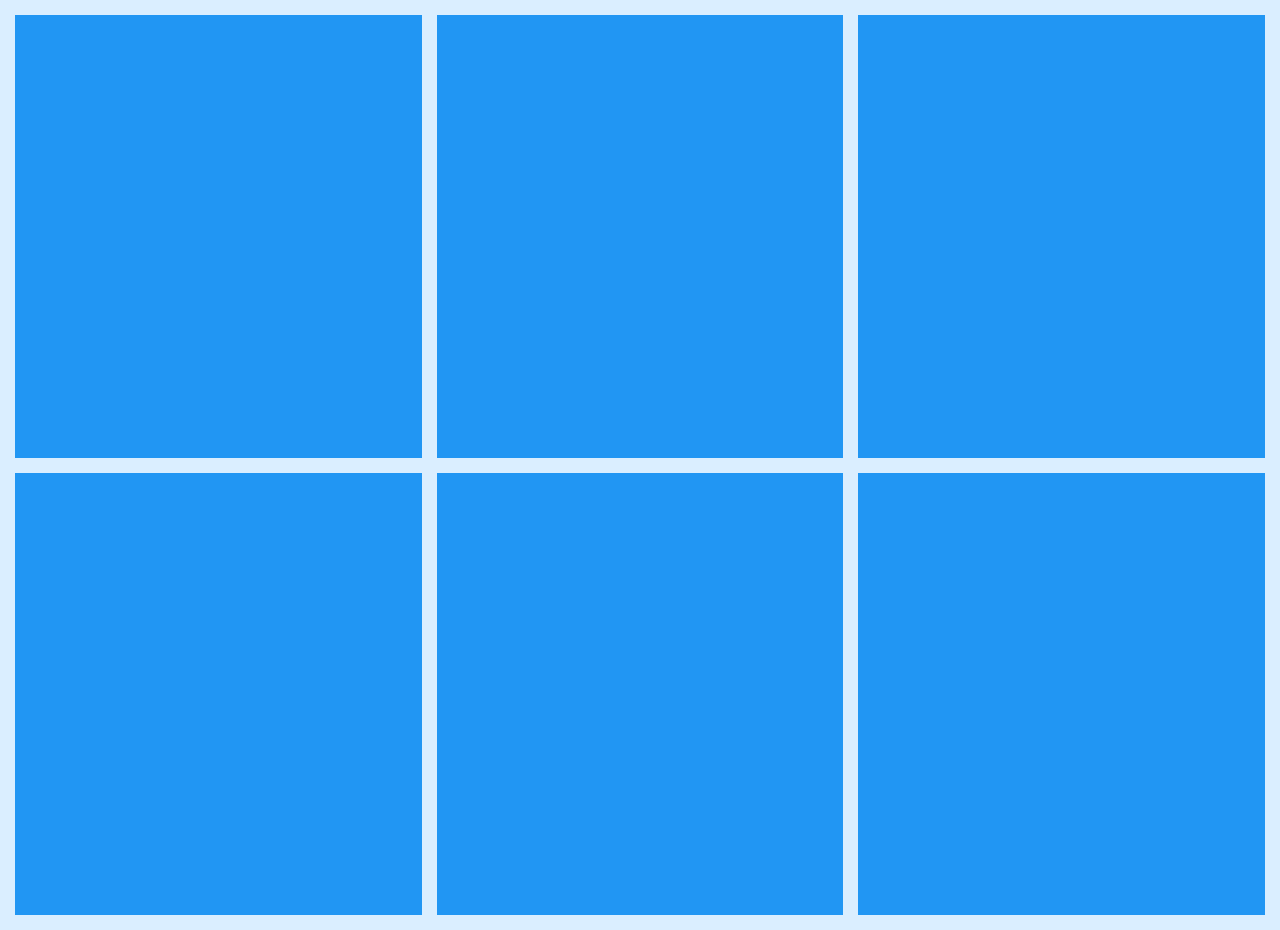
<file: 121.html>
<!DOCTYPE html>
<html>
  <head>
    <link rel="stylesheet" href="121.css">
  </head>
  <body>
    <div class="grid-container">
      <div class="grid-item"></div>
      <div class="grid-item"></div>
      <div class="grid-item"></div>
      <div class="grid-item"></div>
      <div class="grid-item"></div>
      <div class="grid-item"></div>
    </div>
  </body>
</html>
</file>
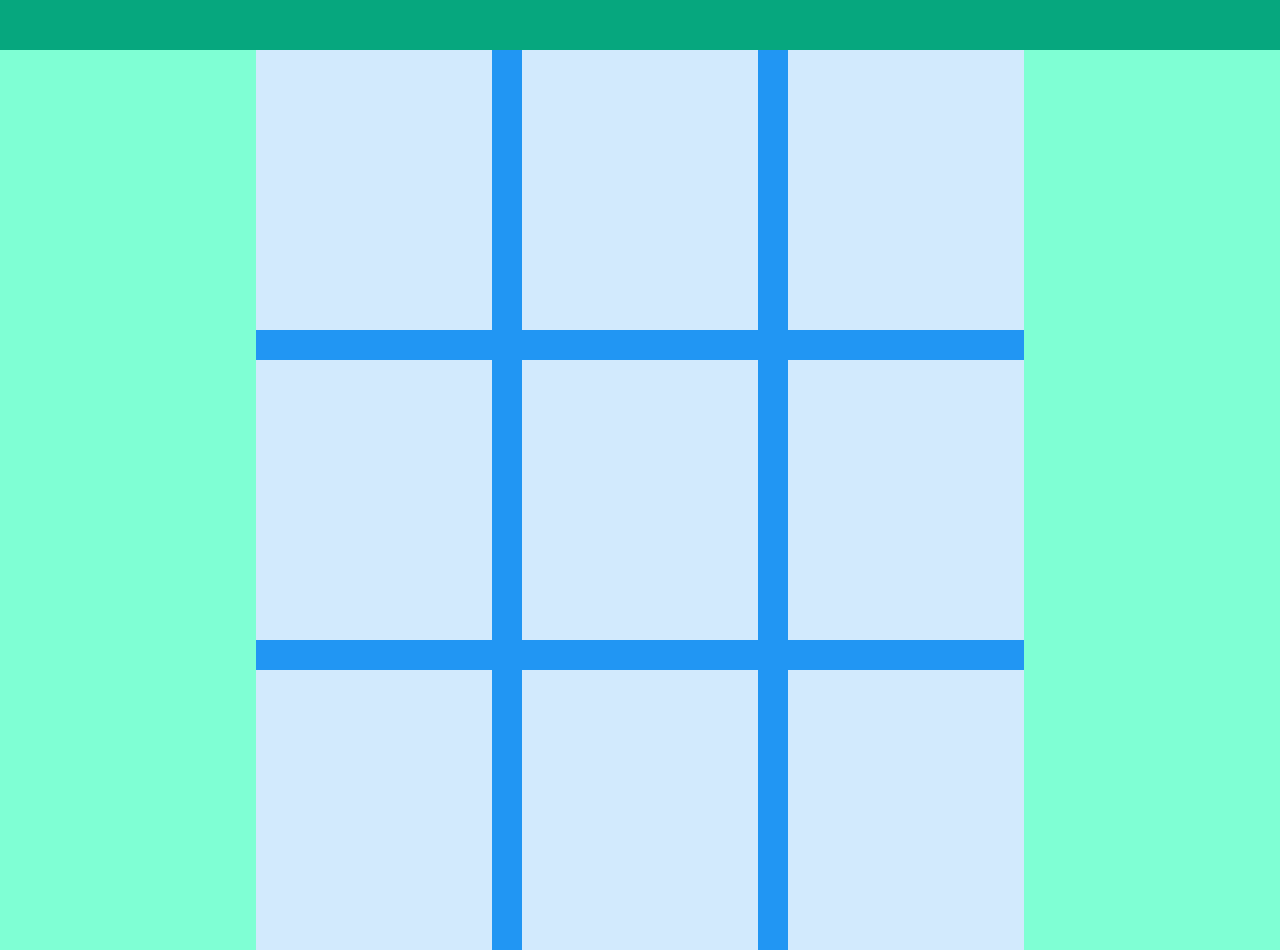
<file: 122.html>
<!DOCTYPE html>
<html lang="en">
  <head>
    <meta charset="UTF-8" />
    <meta http-equiv="X-UA-Compatible" content="IE=edge" />
    <meta name="viewport" content="width=device-width, initial-scale=1.0" />
    <title>Document</title>
    <link rel="stylesheet" href="122.css" />
  </head>
  <body>
      <div class="header"></div>
    <div class="container">
      <div class="grid-container">
        <div class="grid-item"></div>
        <div class="grid-item"></div>
        <div class="grid-item"></div>
        <div class="grid-item"></div>
        <div class="grid-item"></div>
        <div class="grid-item"></div>
        <div class="grid-item"></div>
        <div class="grid-item"></div>
        <div class="grid-item"></div>
      </div>
    </div>
  </body>
</html>
</file>
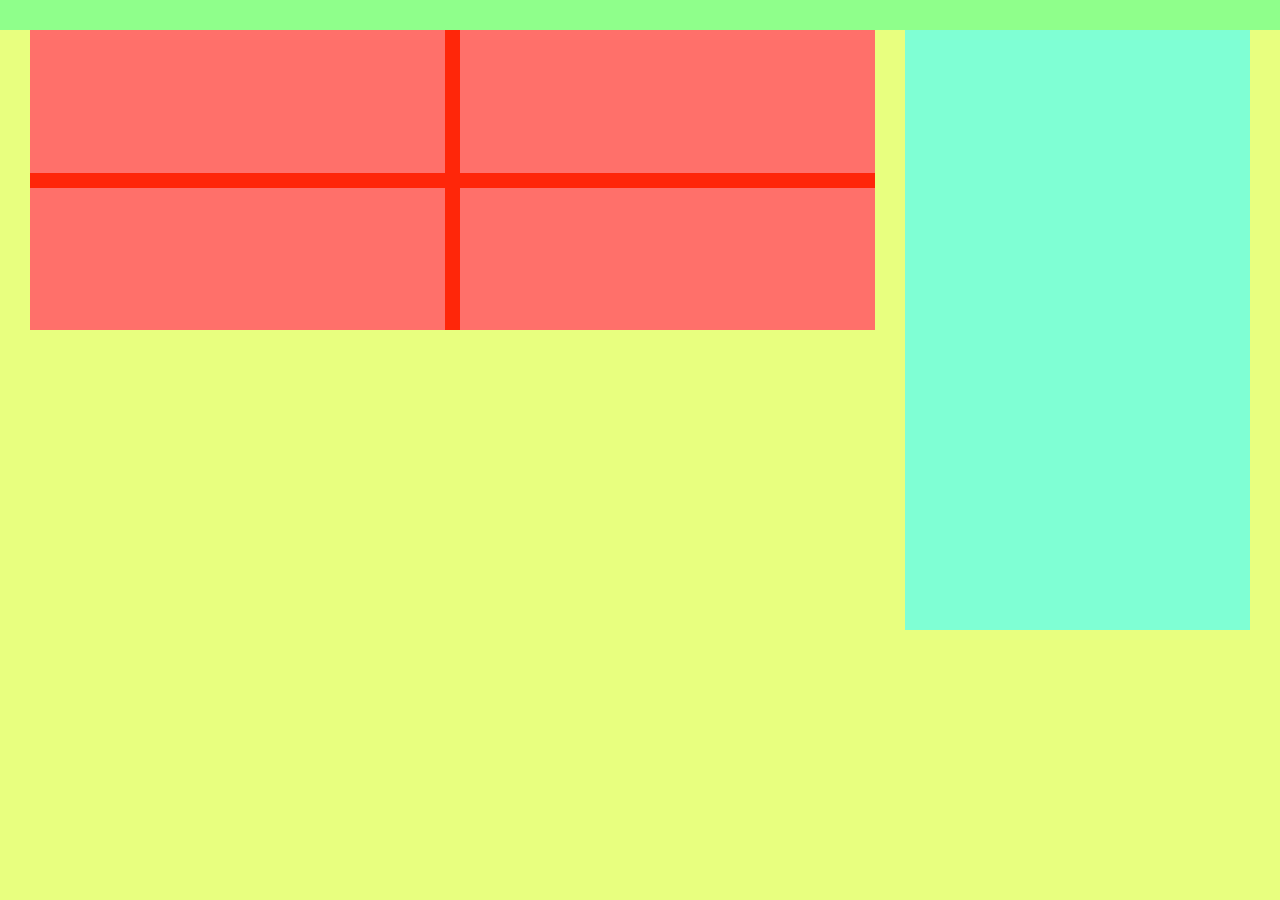
<file: 123.html>
<!DOCTYPE html>
<html lang="en">
  <head>
    <meta charset="UTF-8" />
    <meta http-equiv="X-UA-Compatible" content="IE=edge" />
    <meta name="viewport" content="width=device-width, initial-scale=1.0" />
    <title>Document</title>
    <link rel="stylesheet" href="123.css" />
  </head>
  <body>
    <div class="header"></div>
    <div class="grid-container">
      <div class="grid-item">
        <div class="grid-child">
          <div class="grid-child-item"></div>
          <div class="grid-child-item"></div>
          <div class="grid-child-item"></div>
          <div class="grid-child-item"></div>
        </div>
      </div>

      <div class="grid-item">
        <div class="sidebar"></div>
      </div>
    </div>
      
    </div>
  </body>
</html>
</file>
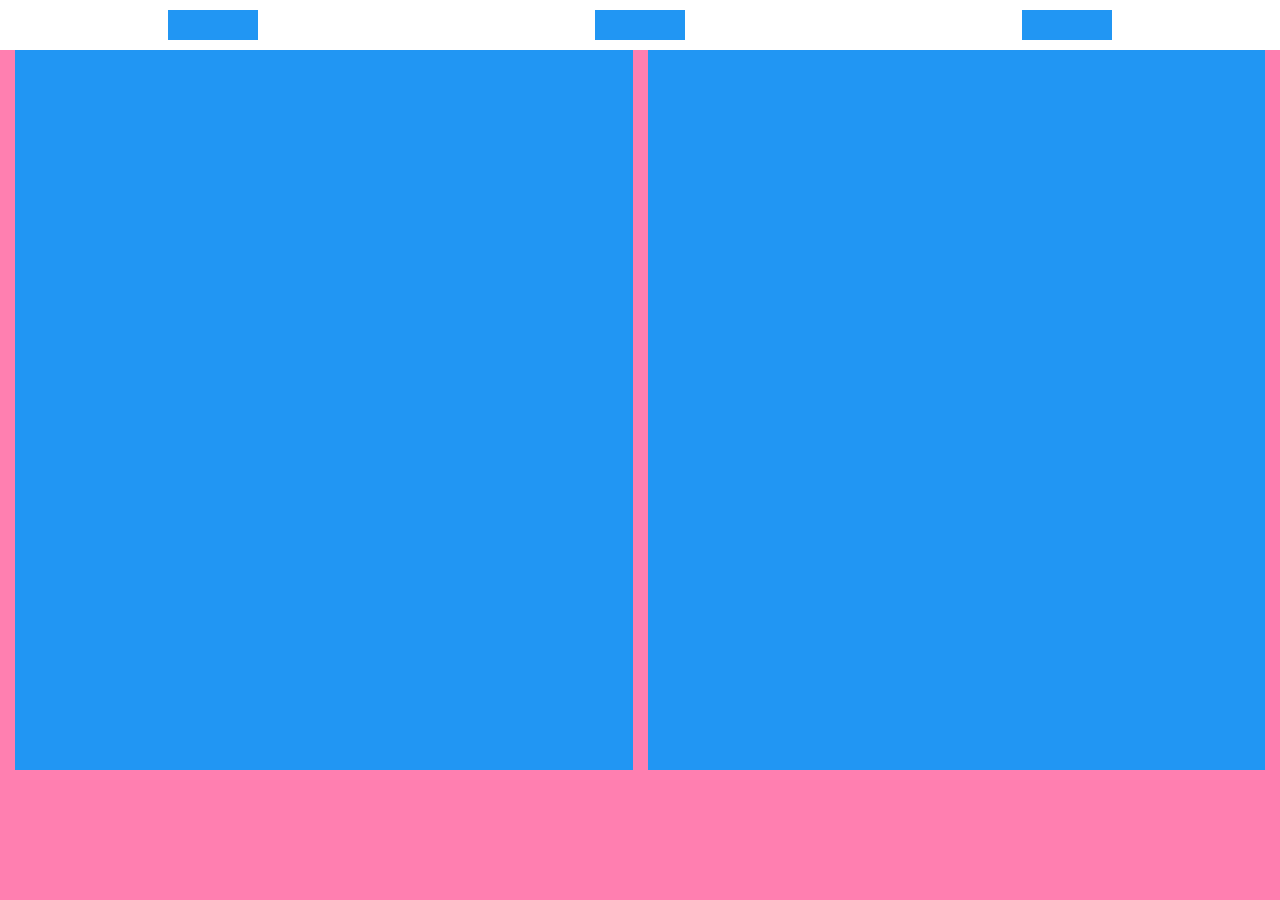
<file: 124.html>
<!DOCTYPE html>
<html lang="en">
  <head>
    <meta charset="UTF-8" />
    <meta http-equiv="X-UA-Compatible" content="IE=edge" />
    <meta name="viewport" content="width=device-width, initial-scale=1.0" />
    <title>Document</title>
    <link rel="stylesheet" href="124.css" />
  </head>
  <body>
    <div class="header">
      <div class="btn"></div>
      <div class="btn"></div>
      <div class="btn"></div>
    </div>
    <div class="grid-container">
      <div class="grid-item"></div>
      <div class="grid-item"></div>
    </div>
  </body>
</html>
</file>
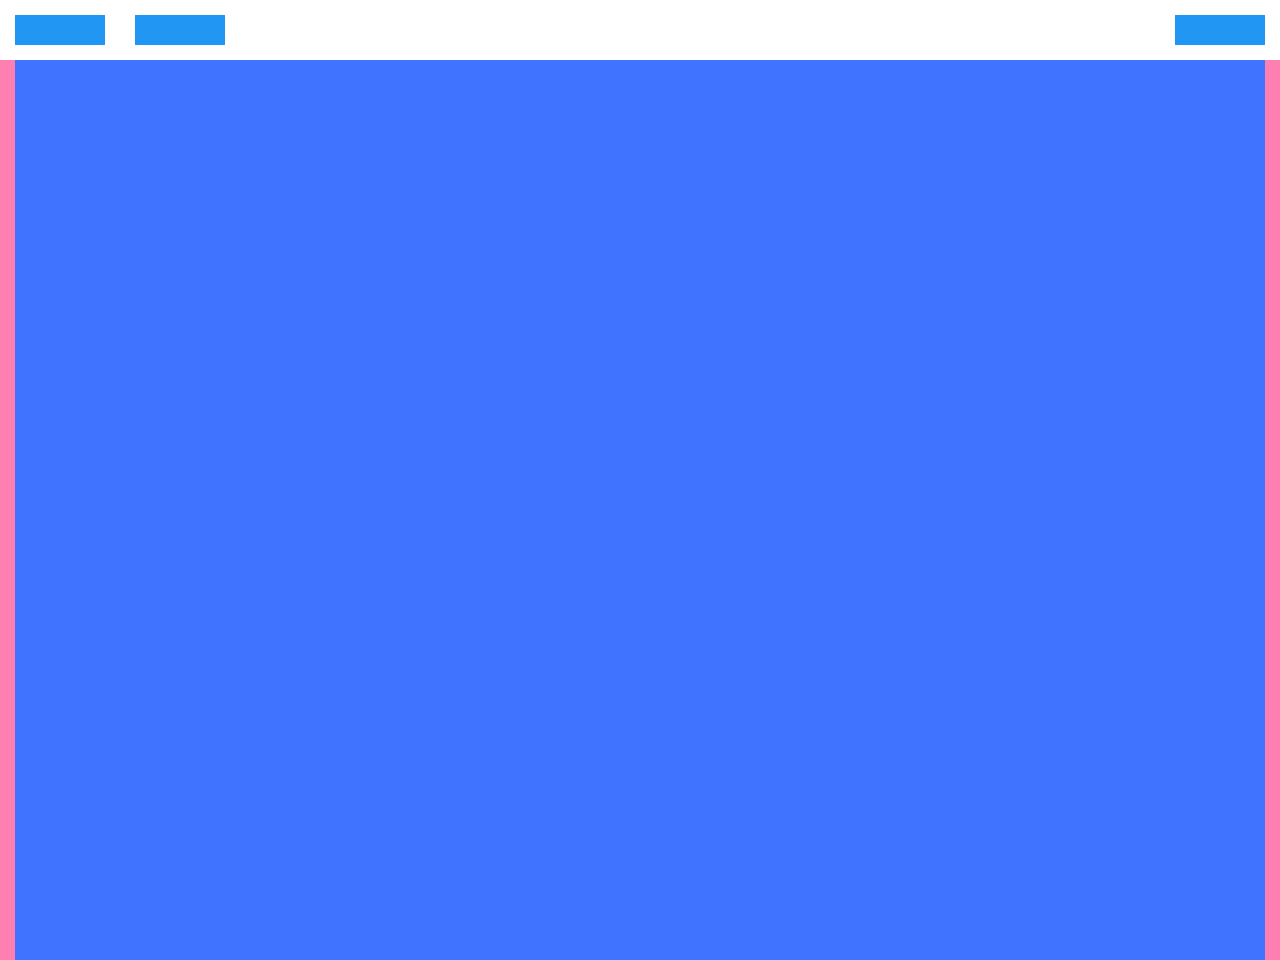
<file: 125.html>
<!DOCTYPE html>
<html lang="en">
  <head>
    <meta charset="UTF-8" />
    <meta http-equiv="X-UA-Compatible" content="IE=edge" />
    <meta name="viewport" content="width=device-width, initial-scale=1.0" />
    <title>Document</title>
    <link rel="stylesheet" href="125.css" />
  </head>
  <body>
    <div class="header">
      <div class="leftBtn">
        <div class="btn"></div>
        <div class="btn"></div>
        <div class="btn mobi"></div>
      </div>
      <div class="rightBtn">
        <div class="btn mobi"></div>
      </div>
    </div>
    <div class="content"></div>
  </body>
</html>
</file>
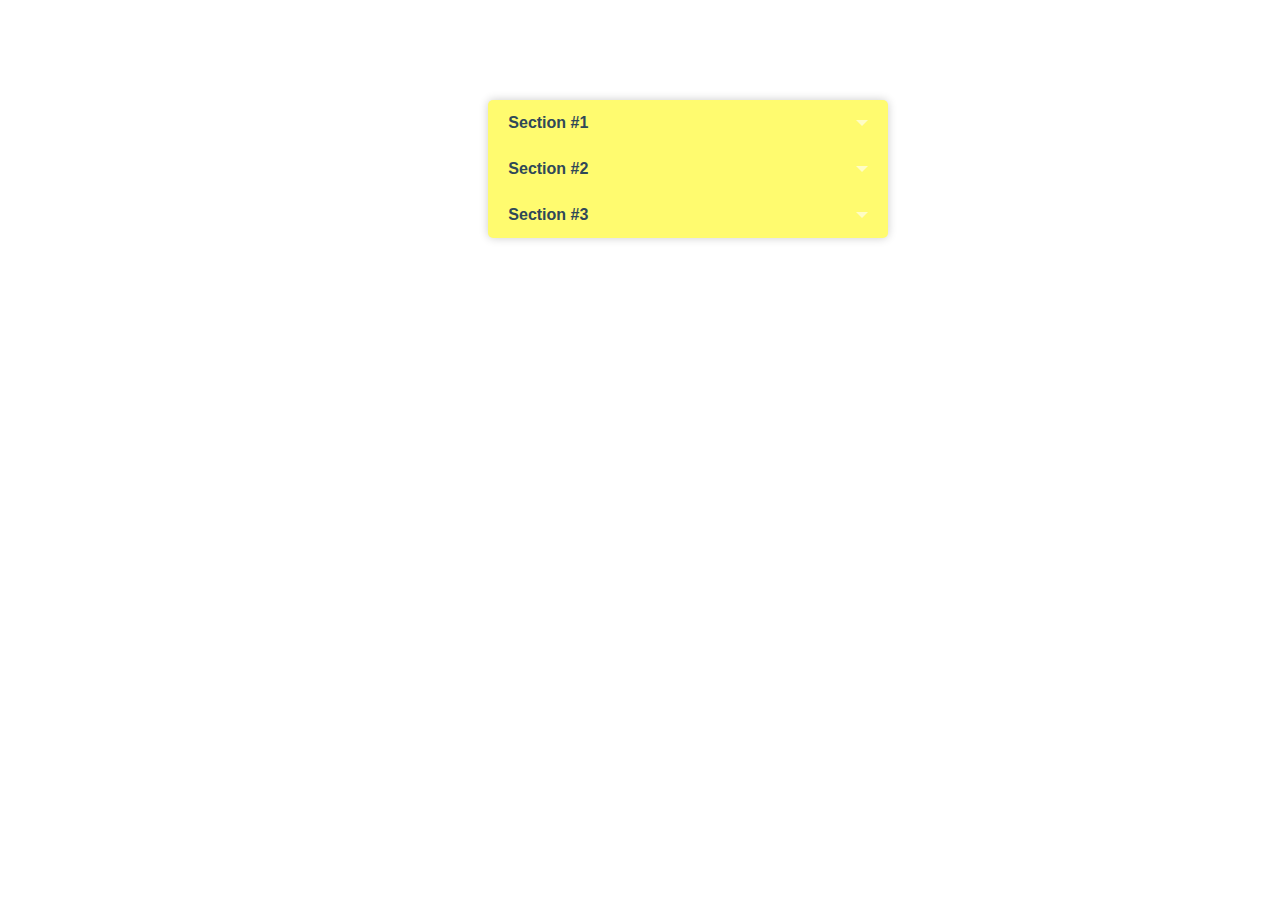
<file: accordition/accordition.html>
<!DOCTYPE html>
<html lang="en">
  <head>
    <meta charset="UTF-8" />
    <meta http-equiv="X-UA-Compatible" content="IE=edge" />
    <meta name="viewport" content="width=device-width, initial-scale=1.0" />
    <title>Accordition Menu</title>
    <link rel="stylesheet" href="accordition.css" />
  </head>
  <body>
    <div class="accordion">
      <div>
        <input
          type="radio"
          name="example_accordion"
          id="section1"
          class="accordion__input"
        />
        <label for="section1" class="accordion__label">Section #1</label>
        <div class="accordion__content">
          <p>
            Lorem ipsum dolor sit amet consectetur adipisicing elit. Numquam sit
            reiciendis, ipsam quaerat, aperiam perspiciatis ad ullam architecto
            impedit natus illo nostrum molestias voluptas earum a voluptatibus
            fugiat fuga facere!
          </p>
        </div>
      </div>
      <div>
        <input
          type="radio"
          name="example_accordion"
          id="section2"
          class="accordion__input"
        />
        <label for="section2" class="accordion__label">Section #2</label>
        <div class="accordion__content">
          <p>
            Lorem ipsum dolor sit amet consectetur adipisicing elit. Numquam sit
            reiciendis, ipsam quaerat, aperiam perspiciatis ad ullam architecto
            impedit natus illo nostrum molestias voluptas earum a voluptatibus
            fugiat fuga facere!
          </p>
        </div>
      </div>
      <div>
        <input
          type="radio"
          name="example_accordion"
          id="section3"
          class="accordion__input"
        />
        <label for="section3" class="accordion__label">Section #3</label>
        <div class="accordion__content">
          <p>
            Lorem ipsum dolor sit amet consectetur adipisicing elit. Numquam sit
            reiciendis, ipsam quaerat, aperiam perspiciatis ad ullam architecto
            impedit natus illo nostrum molestias voluptas earum a voluptatibus
            fugiat fuga facere!
          </p>
        </div>
      </div>
    </div>
  </body>
</html>
</file>
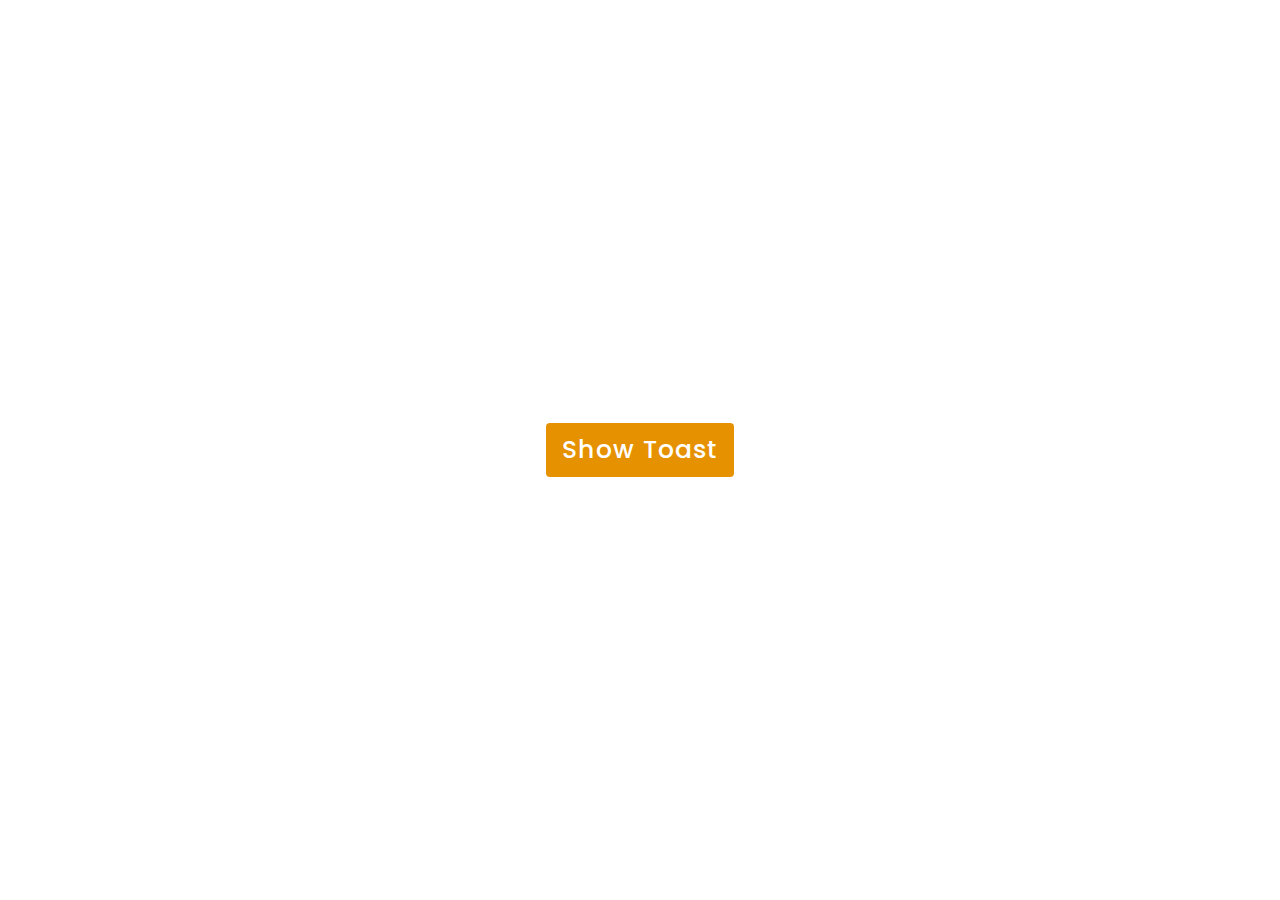
<file: toast/toast.html>
<!DOCTYPE html>
<html lang="en">
  <head>
    <meta charset="utf-8" />
    <title>Toast</title>
    <link rel="stylesheet" href="toast.css" />
    <link
      rel="stylesheet"
      href="https://cdnjs.cloudflare.com/ajax/libs/font-awesome/5.15.3/css/all.min.css"
    />
    <script src="https://code.jquery.com/jquery-3.4.1.js"></script>
  </head>
  <body>
    <button>Show Toast</button>
    <div class="alert hide">
      <span class="fas fa-exclamation-circle"></span>
      <span class="msg">Warning: This is a toast!</span>
      <div class="close-btn">
        <span class="fas fa-times"></span>
      </div>
    </div>
    <script>
      $("button").click(function () {
        $(".alert").addClass("show");
        $(".alert").removeClass("hide");
        $(".alert").addClass("showAlert");
        setTimeout(function () {
          $(".alert").removeClass("show");
          $(".alert").addClass("hide");
        }, 5000);
      });
      $(".close-btn").click(function () {
        $(".alert").removeClass("show");
        $(".alert").addClass("hide");
      });
    </script>
  </body>
</html>
</file>
<file: 121.css>
body {
  margin: 0;
  padding: 0;
}
.grid-container {
  display: grid;
  grid-gap: 15px 15px;
  grid-template-columns: auto auto auto;
  padding: 15px;
  background-color: #daeeff;
  height: 100vh;
}

.grid-item {
  background-color: #2196f3;
  font-size: 30px;
  text-align: center;
}

@media (max-width: 768px) {
  .grid-container {
    grid-template-columns: auto;
  }
  .grid-item {
    margin-bottom: 15px;
  }
}
</file>
<file: 122.css>
body {
  margin: 0;
  padding: 0;
  background-color: aquamarine;
}
.header{
    height: 50px;
    background-color: rgb(6, 167, 126);
    width: 100%;
}

.container {
  margin: 0 auto;
  width: 60%;
}
.grid-container {
  display: grid;
  grid-gap: 30px;
  grid-template-columns: auto auto auto;
  background-color: #2196f3;
  /* padding: 10px; */
  height: 100vh;
}

.grid-item {
  background-color: rgba(255, 255, 255, 0.8);
  padding: 20px;
  font-size: 30px;
  text-align: center;
}


@media (max-width: 768px) {
    .container{
        width: 100%;
        
    }
    .grid-container {
      grid-template-columns: auto;
      margin: 0 15px;
    }
    .grid-item {
      
    }
  }
</file>
<file: 123.css>
body {
  margin: 0;
  padding: 0;
  background-color: rgb(232, 255, 127);
}
.header {
  height: 30px;
  background-color: rgb(143, 255, 139);
  width: 100%;
}

.grid-container {
  padding: 0 15px;
  display: grid;
  grid-template-columns: 70% 30%;
  background-color: rgb(232, 255, 127);
  height: 500px;
}

.grid-item {
  margin: 0 15px;

  background-color: rgb(232, 255, 127);
}

.grid-item .sidebar {
  background-color: aquamarine;
  height: 600px;
}

.grid-child {
  display: grid;
  grid-template-columns: auto auto;
  background-color: #ff2609;
  height: 300px;
  grid-gap: 15px;
}

.grid-child-item {
  background-color: rgba(255, 131, 131, 0.8);
}

@media (max-width: 768px) {
  .grid-container {
    grid-template-columns: auto;
  }
  .grid-item .sidebar {
    margin-top: 30px;
  }
  .grid-container {
    padding: 0;
  }
}
</file>
<file: 124.css>
body {
  margin: 0;
  padding: 0;
  background-color: rgb(255, 127, 176);
}

.header {
  height: 50px;
  background-color: #fff;
  display: flex;
  justify-content: space-around;
  align-items: center;
}

.header .btn {
  width: 90px;
  height: 30px;
  background-color: #2196f3;
}

.grid-container {
  margin: 0 15px;
  display: grid;
  grid-column-gap: 15px;
  grid-template-columns: auto auto;
  height: 80vh;
}

.grid-item {
  background-color: #2196f3;
}

@media (max-width: 768px) {
  .header .btn {
    width: 60px;
    height: 30px;
    background-color: #2196f3;
    margin: 15px 15px;
  }
  .grid-container {
    grid-template-columns: auto;
  }
}
</file>
<file: 125.css>
body {
  margin: 0;
  padding: 0;
  background-color: rgb(255, 127, 176);
}

.header {
  height: 60px;
  background-color: #fff;
  display: flex;
  justify-content: space-between;
  align-items: center;
}

.header .btn {
  width: 90px;
  height: 30px;
  background-color: #2196f3;
}

.rightBtn {
  margin: 15px;
}

.leftBtn {
  display: flex;
  justify-content: space-around;
  /* margin: 15px; */
}

.leftBtn .btn {
  margin: 15px;
}

.content {
  margin: 0 15px;
  background-color: rgb(64, 115, 255);
  height: 100vh;
}

.leftBtn .btn.mobi {
  display: none;
}

@media (max-width: 768px) {
  .leftBtn .btn.mobi {
    display: block;
  }

  .rightBtn .btn.mobi {
    display: none;
  }

  .rightBtn {
    margin: 0px;
  }
  .header .leftBtn {
    width: 100%;
    justify-content: space-between;
  }
}
</file>
<file: accordition/accordition.css>
.accordion {
    margin-top:100px;
    max-width: 400px;
    margin-left: 38%;
    box-shadow: 0 0 10px rgba(0, 0, 0, 0.2);
    border-radius: 5px;
    overflow: hidden;
    font-family: "Quicksand", sans-serif;
    background: #FFFB6F;
  }
  
  .accordion__label,
  .accordion__content {
    padding: 14px 20px;
  }
  
  .accordion__label {
    display: block;
    color: #2F4858;
    font-weight: bold;
    cursor: pointer;
    position: relative;
    transition: background 0.1s;
  }
  
  .accordion__label:hover {
    background: rgba(0, 0, 0, 0.1);
  }
  
  .accordion__label::after {
    content: "";
    position: absolute;
    top: 50%;
    transform: translateY(-50%);
    right: 20px;
    width: 12px;
    height: 6px;
    background-image: url('data:image/svg+xml;utf8,<svg width="100" height="50" xmlns="http://www.w3.org/2000/svg"><polygon points="0,0 100,0 50,50" style="fill:%23FFFFFF99;" /></svg>');
    background-size: contain;
    transition: transform 0.4s;
  }
  
  .accordion__content {
    background: #ffffff;
    line-height: 1.6;
    font-size: 0.85em;
    display: none;
  }
  
  .accordion__input {
    display: none;
  }
  
  .accordion__input:checked ~ .accordion__content {
    display: block;
  }
  
  .accordion__input:checked ~ .accordion__label::after {
    transform: translateY(-50%) rotate(0.5turn);
  }
</file>
<file: toast/toast.css>
@import url('https://fonts.googleapis.com/css?family=Poppins:400,500,600,700&display=swap');
*{
  margin: 0;
  padding: 0;
  user-select: none;
  box-sizing: border-box;
  font-family: 'Poppins', sans-serif;
}
html,body{
  height: 100%;
}
body{
  display: grid;
  place-items: center;
  overflow: hidden;
}
button{
  padding: 8px 16px;
  font-size: 25px;
  font-weight: 500;
  border-radius: 4px;
  border: none;
  outline: none;
  background: #e69100;
  color: white;
  letter-spacing: 1px;
  cursor: pointer;
}
.alert{
  background: #ffdb9b;
  padding: 20px 40px;
  min-width: 420px;
  position: absolute;
  right: 0;
  top: 10px;
  border-radius: 4px;
  border-left: 8px solid #ffa502;
  overflow: hidden;
  opacity: 0;
  pointer-events: none;
}
.alert.showAlert{
  opacity: 1;
  pointer-events: auto;
}
.alert.show{
  animation: show_slide 1s ease forwards;
}
@keyframes show_slide {
  0%{
    transform: translateX(100%);
  }
  40%{
    transform: translateX(-10%);
  }
  80%{
    transform: translateX(0%);
  }
  100%{
    transform: translateX(-10px);
  }
}
.alert.hide{
  animation: hide_slide 1s ease forwards;
}
@keyframes hide_slide {
  0%{
    transform: translateX(-10px);
  }
  40%{
    transform: translateX(0%);
  }
  80%{
    transform: translateX(-10%);
  }
  100%{
    transform: translateX(100%);
  }
}
.alert .fa-exclamation-circle{
  position: absolute;
  left: 20px;
  top: 50%;
  transform: translateY(-50%);
  color: #ce8500;
  font-size: 30px;
}
.alert .msg{
  padding: 0 20px;
  font-size: 18px;
  color: #ce8500;
}
.alert .close-btn{
  position: absolute;
  right: 0px;
  top: 50%;
  transform: translateY(-50%);
  background: #ffd080;
  padding: 20px 18px;
  cursor: pointer;
}
.alert .close-btn:hover{
  background: #ffc766;
}
.alert .close-btn .fas{
  color: #ce8500;
  font-size: 22px;
  line-height: 40px;
}
</file>
